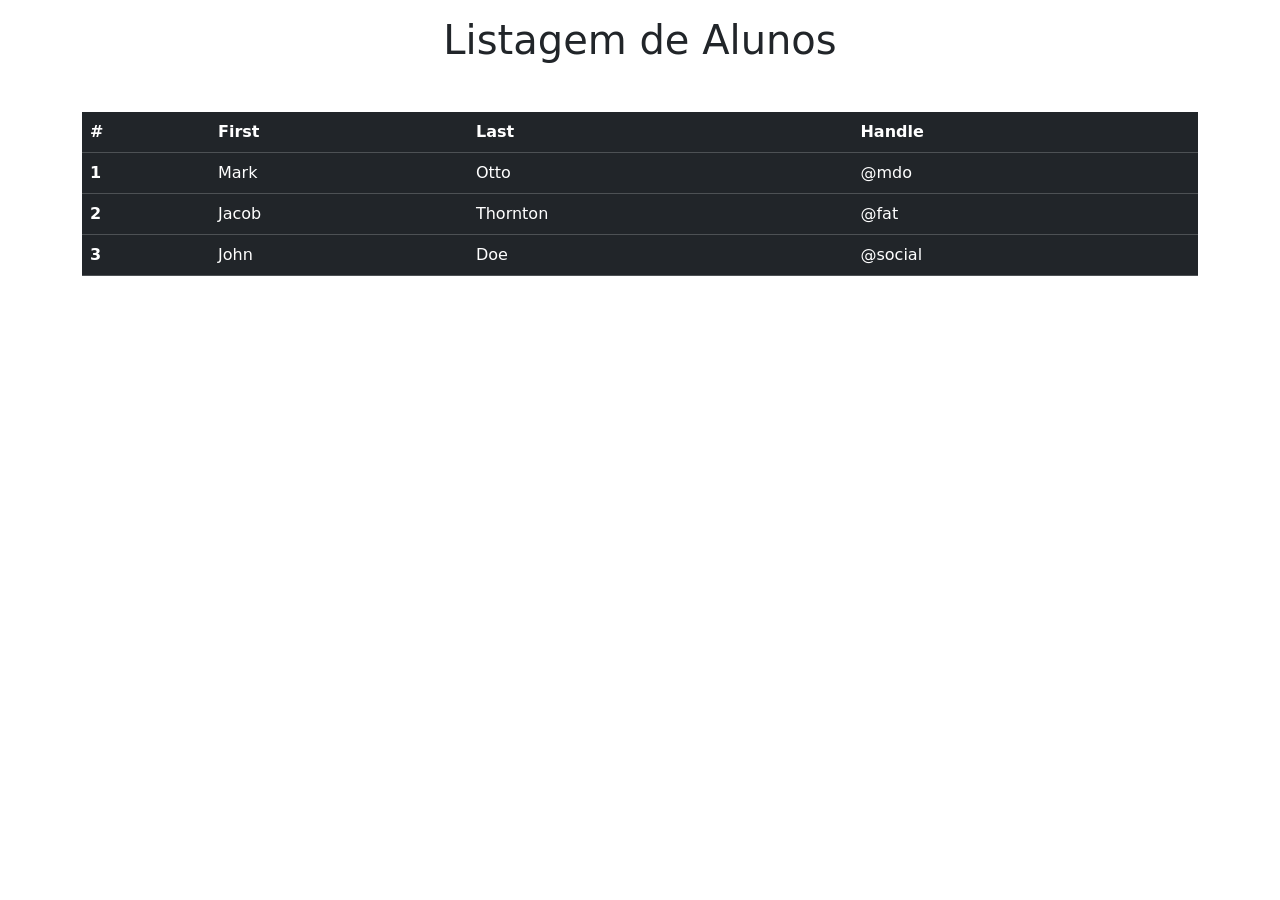
<file: listarAluno.html>
<!DOCTYPE html>
<html lang="en">
<head>
    <link href="https://cdn.jsdelivr.net/npm/bootstrap@5.3.8/dist/css/bootstrap.min.css" rel="stylesheet" integrity="sha384-sRIl4kxILFvY47J16cr9ZwB07vP4J8+LH7qKQnuqkuIAvNWLzeN8tE5YBujZqJLB" crossorigin="anonymous">
    <meta charset="UTF-8">
    <meta name="viewport" content="width=device-width, initial-scale=1.0">
    <title>Alunos</title>
</head>
<body>
    <div class="conteiner-fluid">
        <div class="container">
            <h1 class="mt-3 text-center">Listagem de Alunos</h1>
<table class="table table-dark mt-5">
  <thead>
    <tr>
      <th scope="col">#</th>
      <th scope="col">First</th>
      <th scope="col">Last</th>
      <th scope="col">Handle</th>
    </tr>
  </thead>
  <tbody>
    <tr>
      <th scope="row">1</th>
      <td>Mark</td>
      <td>Otto</td>
      <td>@mdo</td>
    </tr>
    <tr>
      <th scope="row">2</th>
      <td>Jacob</td>
      <td>Thornton</td>
      <td>@fat</td>
    </tr>
    <tr>
      <th scope="row">3</th>
      <td>John</td>
      <td>Doe</td>
      <td>@social</td>
    </tr>
  </tbody>
</table>
        </div>
    </div>
    
    <script src="https://cdn.jsdelivr.net/npm/bootstrap@5.3.8/dist/js/bootstrap.bundle.min.js" integrity="sha384-FKyoEForCGlyvwx9Hj09JcYn3nv7wiPVlz7YYwJrWVcXK/BmnVDxM+D2scQbITxI" crossorigin="anonymous"></script>
</body>
</html>
</file>
